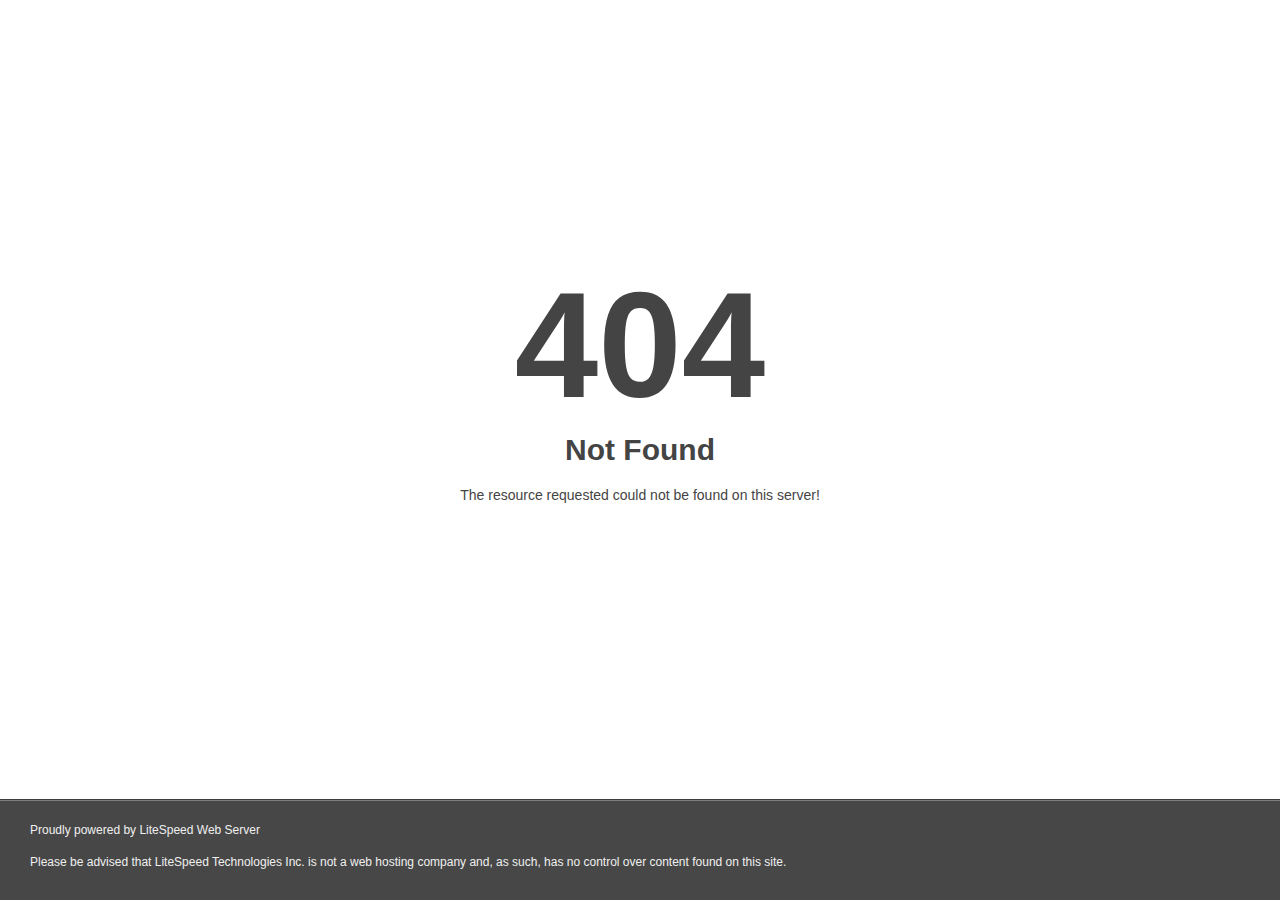
<file: wp-json/index.html>
<!DOCTYPE html>
<html style="height:100%">

<!-- Mirrored from poggersmeme.com/wp-json/index.html by HTTrack Website Copier/3.x [XR&CO'2014], Sat, 29 Jun 2024 17:05:30 GMT -->
<head>
<meta name="viewport" content="width=device-width, initial-scale=1, shrink-to-fit=no" />
<title> 404 Not Found
</title><style>@media (prefers-color-scheme:dark){body{background-color:#000!important}}</style></head>
<body style="color: #444; margin:0;font: normal 14px/20px Arial, Helvetica, sans-serif; height:100%; background-color: #fff;">
<div style="height:auto; min-height:100%; ">     <div style="text-align: center; width:800px; margin-left: -400px; position:absolute; top: 30%; left:50%;">
        <h1 style="margin:0; font-size:150px; line-height:150px; font-weight:bold;">404</h1>
<h2 style="margin-top:20px;font-size: 30px;">Not Found
</h2>
<p>The resource requested could not be found on this server!</p>
</div></div><div style="color:#f0f0f0; font-size:12px;margin:auto;padding:0px 30px 0px 30px;position:relative;clear:both;height:100px;margin-top:-101px;background-color:#474747;border-top: 1px solid rgba(0,0,0,0.15);box-shadow: 0 1px 0 rgba(255, 255, 255, 0.3) inset;">
<br>Proudly powered by LiteSpeed Web Server<p>Please be advised that LiteSpeed Technologies Inc. is not a web hosting company and, as such, has no control over content found on this site.</p></div></body>
<!-- Mirrored from poggersmeme.com/wp-json/index.html by HTTrack Website Copier/3.x [XR&CO'2014], Sat, 29 Jun 2024 17:05:30 GMT -->
</html>
</file>
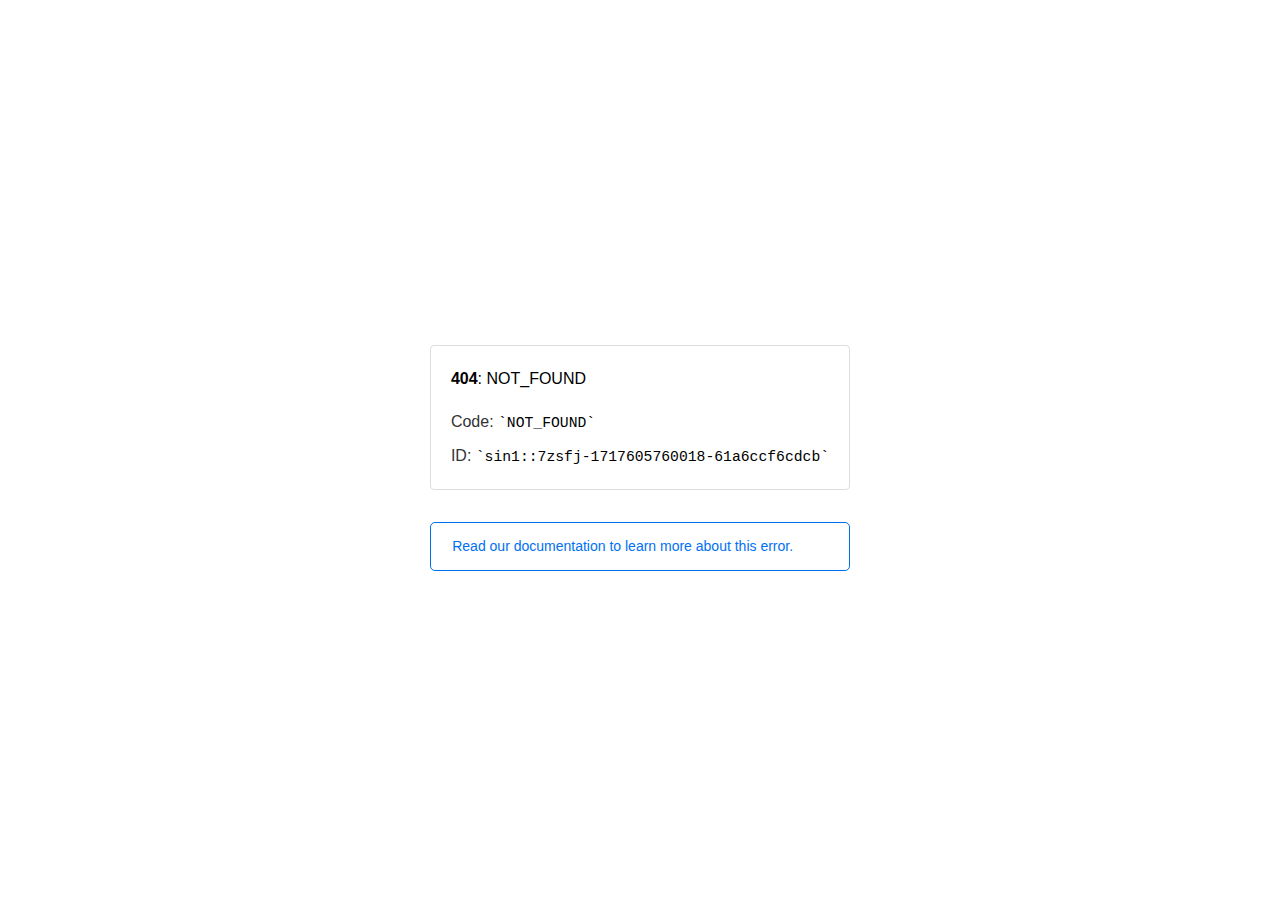
<file: _link.html>
<!doctype html><html lang=en>
<!-- Mirrored from poggers.meme/_link.html by HTTrack Website Copier/3.x [XR&CO'2014], Thu, 27 Jun 2024 14:06:31 GMT -->

<!-- Mirrored from poggersmeme.com/_link.html by HTTrack Website Copier/3.x [XR&CO'2014], Sat, 29 Jun 2024 17:05:27 GMT -->
<meta charset=utf-8><meta name=viewport content="width=device-width,initial-scale=1"><meta name=theme-color content=#000><title>404: NOT_FOUND</title><style>html{font-size:62.5%;box-sizing:border-box;height:-webkit-fill-available}*,::after,::before{box-sizing:inherit}body{font-family:sf pro text,sf pro icons,helvetica neue,helvetica,arial,sans-serif;font-size:1.6rem;line-height:1.65;word-break:break-word;font-kerning:auto;font-variant:normal;-webkit-font-smoothing:antialiased;-moz-osx-font-smoothing:grayscale;text-rendering:optimizeLegibility;hyphens:auto;height:100vh;height:-webkit-fill-available;max-height:100vh;max-height:-webkit-fill-available;margin:0}::selection{background:#79ffe1}::-moz-selection{background:#79ffe1}a{cursor:pointer;color:#0070f3;text-decoration:none;transition:all .2s ease;border-bottom:1px solid #0000}a:hover{border-bottom:1px solid #0070f3}ul{padding:0;margin-left:1.5em;list-style-type:none}li{margin-bottom:10px}ul li:before{content:'\02013'}li:before{display:inline-block;color:#ccc;position:absolute;margin-left:-18px;transition:color .2s ease}code{font-family:Menlo,Monaco,Lucida Console,Liberation Mono,DejaVu Sans Mono,Bitstream Vera Sans Mono,Courier New,monospace,serif;font-size:.92em}code:after,code:before{content:'`'}.container{display:flex;justify-content:center;flex-direction:column;min-height:100%}main{max-width:80rem;padding:4rem 6rem;margin:auto}ul{margin-bottom:32px}.error-title{font-size:2rem;padding-left:22px;line-height:1.5;margin-bottom:24px}.error-title-guilty{border-left:2px solid #ed367f}.error-title-innocent{border-left:2px solid #59b89c}@media(max-width:500px){.owner-error{display:none}}main p{color:#333}.devinfo-container{border:1px solid #ddd;border-radius:4px;padding:2rem;display:flex;flex-direction:column;margin-bottom:32px}.error-code{margin:0;font-size:1.6rem;color:#000;margin-bottom:1.6rem}.devinfo-line{color:#333}.devinfo-line code,code,li{color:#000}.devinfo-line:not(:last-child){margin-bottom:8px}.docs-link,.contact-link{font-weight:500}header,footer,footer a{display:flex;justify-content:center;align-items:center}header,footer{min-height:100px;height:100px}header{border-bottom:1px solid #eaeaea}header h1{font-size:1.8rem;margin:0;font-weight:500}header p{font-size:1.3rem;margin:0;font-weight:500}.header-item{display:flex;padding:0 2rem;margin:2rem 0;text-decoration:line-through;color:#999}.header-item.active{color:#ff0080;text-decoration:none}.header-item.first{border-right:1px solid #eaeaea}.header-item-content{display:flex;flex-direction:column}.header-item-icon{margin-right:1rem;margin-top:.6rem}footer{border-top:1px solid #eaeaea}footer a{color:#000}footer a:hover{border-bottom-color:#0000}footer svg{margin-left:.8rem}.note{padding:8pt 16pt;border-radius:5px;border:1px solid #0070f3;font-size:14px;line-height:1.8;color:#0070f3}@media(max-width:500px){.devinfo-container .devinfo-line code{margin-top:.4rem}.devinfo-container .devinfo-line:not(:last-child){margin-bottom:1.6rem}.devinfo-container{margin-bottom:0}header{flex-direction:column;height:auto;min-height:auto;align-items:flex-start}.header-item.first{border-right:none;margin-bottom:0}main{padding:1rem 2rem}body{font-size:1.4rem;line-height:1.55}footer{display:none}.note{margin-top:16px}}</style><div class=container><main><p class=devinfo-container><span class=error-code><strong>404</strong>: NOT_FOUND</span>
<span class=devinfo-line>Code: <code>NOT_FOUND</code></span>
<span class=devinfo-line>ID: <code>sin1::7zsfj-1717605760018-61a6ccf6cdcb</code></p><a href=https://vercel.com/docs/errors/platform-error-codes#not_found class=owner-error><div class=note>Read our documentation to learn more about this error.</div></a></main></div>
</file>
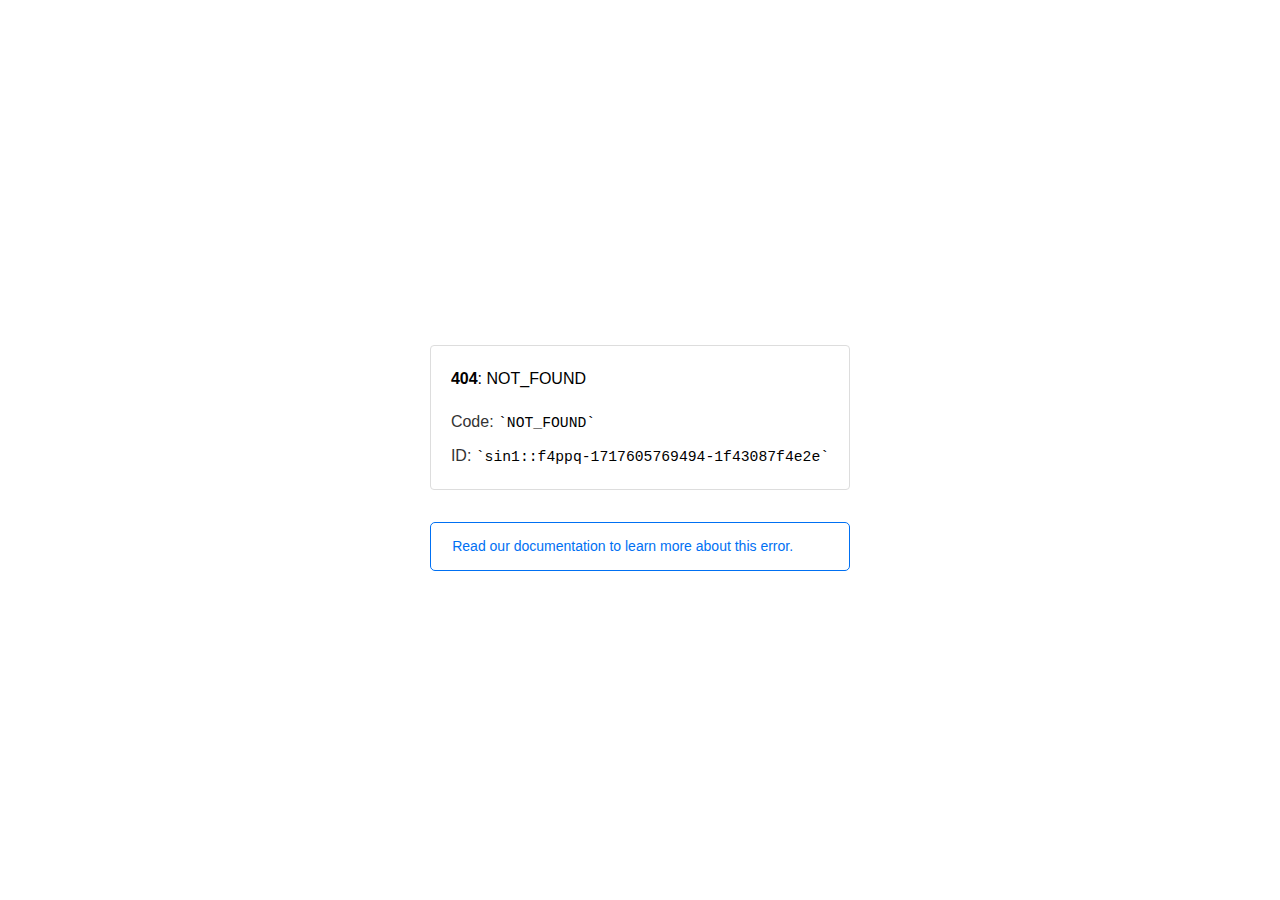
<file: wp-content/uploads/2024/02/2024-02-01-22.35.41.html>
<!doctype html><html lang=en>
<!-- Mirrored from poggers.meme/wp-content/uploads/2024/02/2024-02-01-22.35.41.html by HTTrack Website Copier/3.x [XR&CO'2014], Thu, 27 Jun 2024 14:06:32 GMT -->

<!-- Mirrored from poggersmeme.com/wp-content/uploads/2024/02/2024-02-01-22.35.41.html by HTTrack Website Copier/3.x [XR&CO'2014], Sat, 29 Jun 2024 17:05:30 GMT -->
<meta charset=utf-8><meta name=viewport content="width=device-width,initial-scale=1"><meta name=theme-color content=#000><title>404: NOT_FOUND</title><style>html{font-size:62.5%;box-sizing:border-box;height:-webkit-fill-available}*,::after,::before{box-sizing:inherit}body{font-family:sf pro text,sf pro icons,helvetica neue,helvetica,arial,sans-serif;font-size:1.6rem;line-height:1.65;word-break:break-word;font-kerning:auto;font-variant:normal;-webkit-font-smoothing:antialiased;-moz-osx-font-smoothing:grayscale;text-rendering:optimizeLegibility;hyphens:auto;height:100vh;height:-webkit-fill-available;max-height:100vh;max-height:-webkit-fill-available;margin:0}::selection{background:#79ffe1}::-moz-selection{background:#79ffe1}a{cursor:pointer;color:#0070f3;text-decoration:none;transition:all .2s ease;border-bottom:1px solid #0000}a:hover{border-bottom:1px solid #0070f3}ul{padding:0;margin-left:1.5em;list-style-type:none}li{margin-bottom:10px}ul li:before{content:'\02013'}li:before{display:inline-block;color:#ccc;position:absolute;margin-left:-18px;transition:color .2s ease}code{font-family:Menlo,Monaco,Lucida Console,Liberation Mono,DejaVu Sans Mono,Bitstream Vera Sans Mono,Courier New,monospace,serif;font-size:.92em}code:after,code:before{content:'`'}.container{display:flex;justify-content:center;flex-direction:column;min-height:100%}main{max-width:80rem;padding:4rem 6rem;margin:auto}ul{margin-bottom:32px}.error-title{font-size:2rem;padding-left:22px;line-height:1.5;margin-bottom:24px}.error-title-guilty{border-left:2px solid #ed367f}.error-title-innocent{border-left:2px solid #59b89c}@media(max-width:500px){.owner-error{display:none}}main p{color:#333}.devinfo-container{border:1px solid #ddd;border-radius:4px;padding:2rem;display:flex;flex-direction:column;margin-bottom:32px}.error-code{margin:0;font-size:1.6rem;color:#000;margin-bottom:1.6rem}.devinfo-line{color:#333}.devinfo-line code,code,li{color:#000}.devinfo-line:not(:last-child){margin-bottom:8px}.docs-link,.contact-link{font-weight:500}header,footer,footer a{display:flex;justify-content:center;align-items:center}header,footer{min-height:100px;height:100px}header{border-bottom:1px solid #eaeaea}header h1{font-size:1.8rem;margin:0;font-weight:500}header p{font-size:1.3rem;margin:0;font-weight:500}.header-item{display:flex;padding:0 2rem;margin:2rem 0;text-decoration:line-through;color:#999}.header-item.active{color:#ff0080;text-decoration:none}.header-item.first{border-right:1px solid #eaeaea}.header-item-content{display:flex;flex-direction:column}.header-item-icon{margin-right:1rem;margin-top:.6rem}footer{border-top:1px solid #eaeaea}footer a{color:#000}footer a:hover{border-bottom-color:#0000}footer svg{margin-left:.8rem}.note{padding:8pt 16pt;border-radius:5px;border:1px solid #0070f3;font-size:14px;line-height:1.8;color:#0070f3}@media(max-width:500px){.devinfo-container .devinfo-line code{margin-top:.4rem}.devinfo-container .devinfo-line:not(:last-child){margin-bottom:1.6rem}.devinfo-container{margin-bottom:0}header{flex-direction:column;height:auto;min-height:auto;align-items:flex-start}.header-item.first{border-right:none;margin-bottom:0}main{padding:1rem 2rem}body{font-size:1.4rem;line-height:1.55}footer{display:none}.note{margin-top:16px}}</style><div class=container><main><p class=devinfo-container><span class=error-code><strong>404</strong>: NOT_FOUND</span>
<span class=devinfo-line>Code: <code>NOT_FOUND</code></span>
<span class=devinfo-line>ID: <code>sin1::f4ppq-1717605769494-1f43087f4e2e</code></p><a href=https://vercel.com/docs/errors/platform-error-codes#not_found class=owner-error><div class=note>Read our documentation to learn more about this error.</div></a></main></div>
</file>
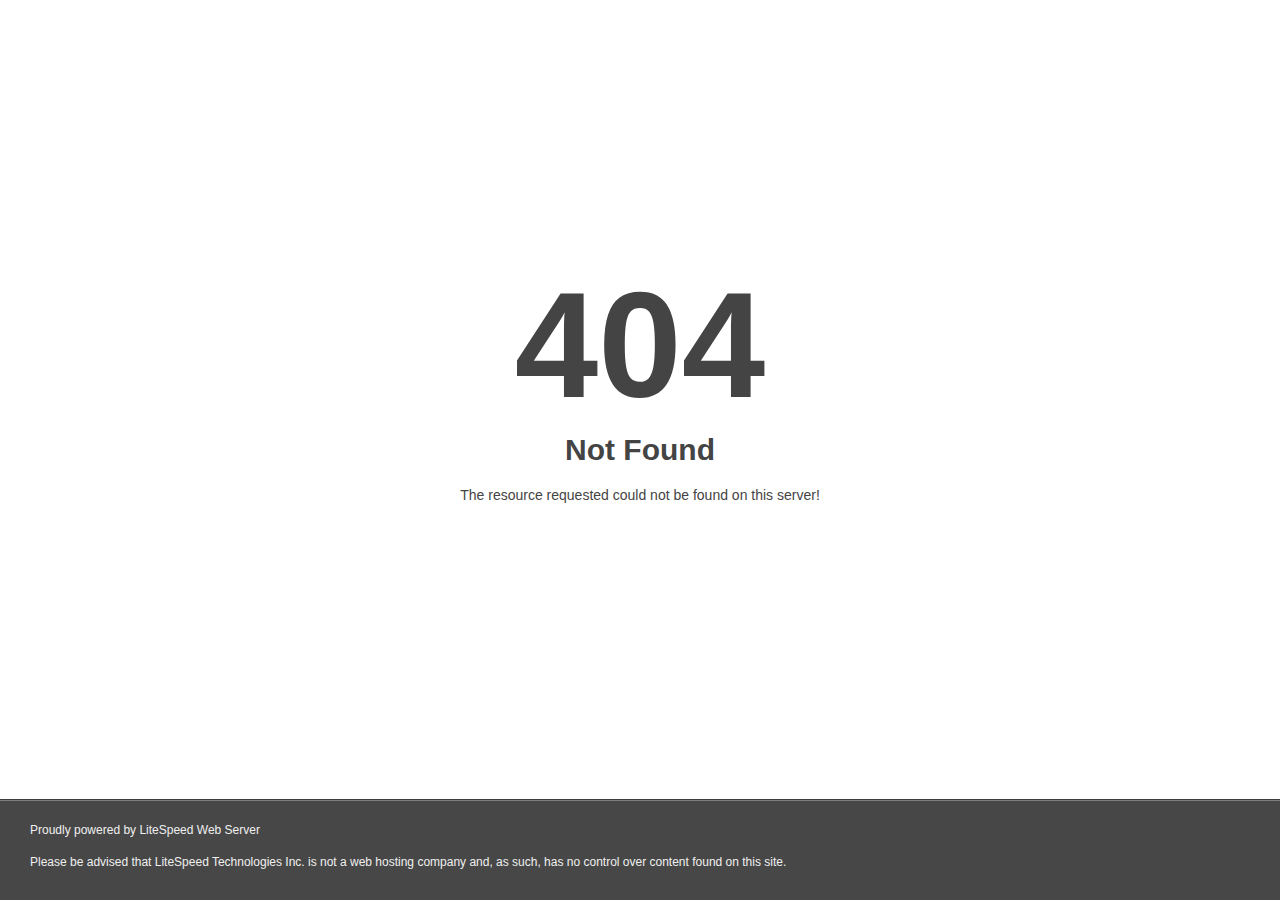
<file: cdnjs.cloudflare.com/ajax/libs/font-awesome/6.1.1/css/all.min.html>
<!DOCTYPE html>
<html style="height:100%">

<!-- Mirrored from poggersmeme.com/cdnjs.cloudflare.com/ajax/libs/font-awesome/6.1.1/css/all.min.html by HTTrack Website Copier/3.x [XR&CO'2014], Sat, 29 Jun 2024 17:05:30 GMT -->
<head>
<meta name="viewport" content="width=device-width, initial-scale=1, shrink-to-fit=no" />
<title> 404 Not Found
</title><style>@media (prefers-color-scheme:dark){body{background-color:#000!important}}</style></head>
<body style="color: #444; margin:0;font: normal 14px/20px Arial, Helvetica, sans-serif; height:100%; background-color: #fff;">
<div style="height:auto; min-height:100%; ">     <div style="text-align: center; width:800px; margin-left: -400px; position:absolute; top: 30%; left:50%;">
        <h1 style="margin:0; font-size:150px; line-height:150px; font-weight:bold;">404</h1>
<h2 style="margin-top:20px;font-size: 30px;">Not Found
</h2>
<p>The resource requested could not be found on this server!</p>
</div></div><div style="color:#f0f0f0; font-size:12px;margin:auto;padding:0px 30px 0px 30px;position:relative;clear:both;height:100px;margin-top:-101px;background-color:#474747;border-top: 1px solid rgba(0,0,0,0.15);box-shadow: 0 1px 0 rgba(255, 255, 255, 0.3) inset;">
<br>Proudly powered by LiteSpeed Web Server<p>Please be advised that LiteSpeed Technologies Inc. is not a web hosting company and, as such, has no control over content found on this site.</p></div></body>
<!-- Mirrored from poggersmeme.com/cdnjs.cloudflare.com/ajax/libs/font-awesome/6.1.1/css/all.min.html by HTTrack Website Copier/3.x [XR&CO'2014], Sat, 29 Jun 2024 17:05:30 GMT -->
</html>
</file>
